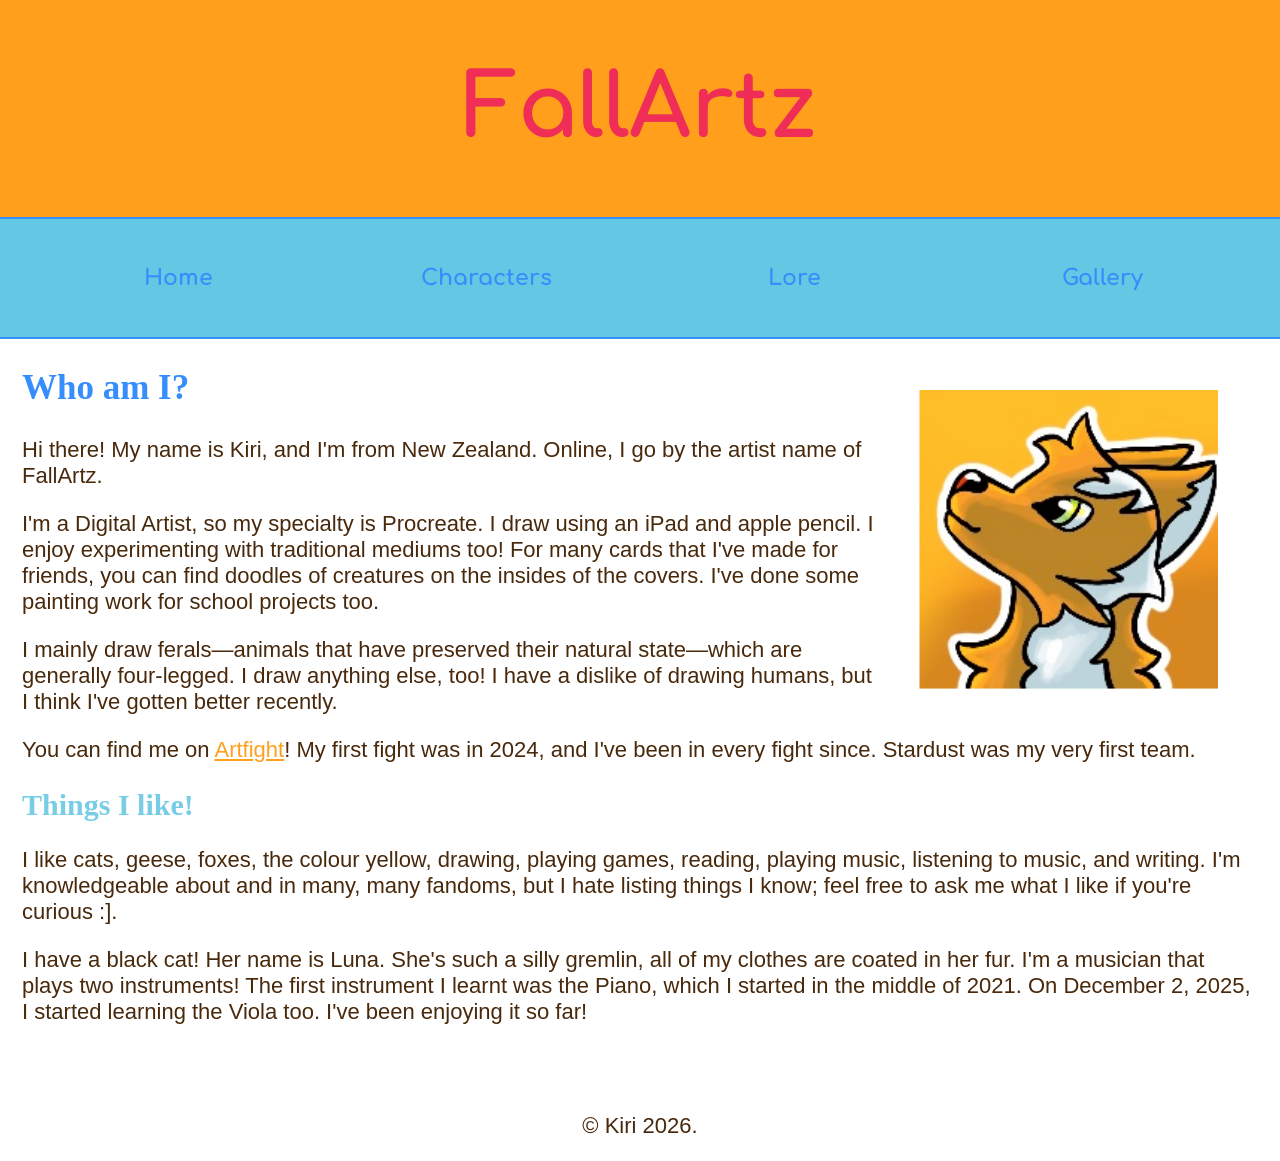
<file: index.html>
<!DOCTYPE html>
<html lang="en-NZ">
<head>
    <meta charset="UTF-8">
    <meta name="viewport" content="width=device-width, initial-scale=1.0">

    <!-- Page title - shows in the browser tab -->
    <title>FallArtz</title>

    <link rel="stylesheet" href="css/main.css">
</head>
<body>

    <header>
        <!-- Site name or logo goes here (use <h1>) -->
        <h1 class="page-title"><a href="index.html">FallArtz</a></h1>
    </header>
    <nav>
        <!-- Navigation links to your other pages -->
        <p><a href = "./index.html">Home</a></p>
        <p><a href = "./page_1.html">Characters</a></p>
        <p><a href = "./page_2.html">Lore</a></p>
        <p><a href = "./page_3.html">Gallery</a></p>
    </nav>
    <main>
        <!-- The unique content for THIS page only -->
        <figure class="wrap">
            <img src="images/Fall_Portrait.PNG" width="300" alt="Artist's Profile Picture">
        </figure>
        <section>
            <h1>Who am I?</h1>
            <p>Hi there! My name is Kiri, and I'm from New Zealand. Online, I go by the artist name of FallArtz.</p>

            <p>I'm a Digital Artist, so my specialty is Procreate. I draw using an iPad and apple pencil.
            I enjoy experimenting with traditional mediums too! For many cards that I've made for friends, 
            you can find doodles of creatures on the insides of the covers. I've done some painting work for school projects too.</p>

            <p>I mainly draw ferals—animals that have preserved their natural state—which are generally four-legged. 
            I draw anything else, too! I have a dislike of drawing humans, but I think I've gotten better recently.</p>

            <p>You can find me on <a href="https://artfight.net/~FallArtz">Artfight</a>! My first fight was in 2024, and I've been in every fight since. 
            Stardust was my very first team.</p>
        </section>

        <section>
            <!-- A section groups related content under a heading (use <h2>) -->
            <h2>Things I like!</h2>
            <p>I like cats, geese, foxes, the colour yellow, drawing, playing games, reading, playing music, 
            listening to music, and writing. I'm knowledgeable about and in many, many fandoms, but I hate listing things I know; 
            feel free to ask me what I like if you're curious :].</p>
            
            <p>I have a black cat! Her name is Luna. She's such a silly gremlin, all of my clothes are coated in her fur. 
            I'm a musician that plays two instruments! The first instrument I learnt was the Piano, 
            which I started in the middle of 2021. On December 2, 2025, I started learning the Viola too. I've been enjoying it so far!</p>

        </section>

        <section>
            <!-- Add more sections as you need them -->
        </section>

    </main>

    <footer>
        <p class = "center">&copy; Kiri 2026.</p>
    </footer>

</body>
</html>
</file>
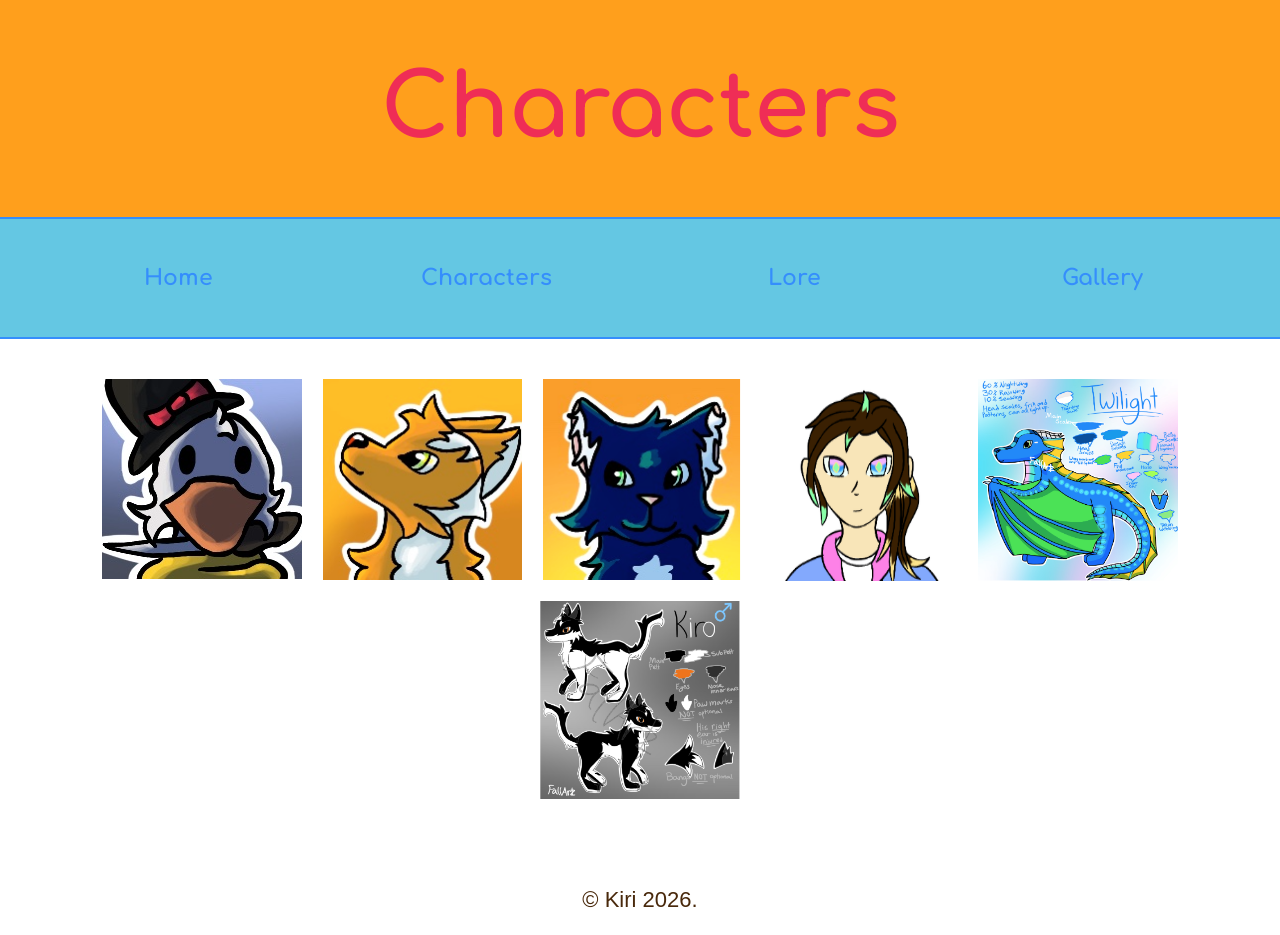
<file: page_1.html>
<!DOCTYPE html>
<html lang="en-NZ">
<head>
    <meta charset="UTF-8">
    <meta name="viewport" content="width=device-width, initial-scale=1.0">

    <!-- Page title - shows in the browser tab -->
    <title>FallArtz</title>

    <link rel="stylesheet" href="css/main.css">
</head>
<body>

    <header>
        <!-- Site name or logo goes here (use <h1>) -->
        <h1 class="page-title"><a href="page_1.html">Characters</a></h1>
    </header>
    <nav>
        <!-- Navigation links to your other pages -->
        <p><a href = "./index.html">Home</a></p>
        <p><a href = "./page_1.html">Characters</a></p>
        <p><a href = "./page_2.html">Lore</a></p>
        <p><a href = "./page_3.html">Gallery</a></p>
    </nav>

    <main>
        <!-- The unique content for THIS page only -->
        <section>
            <!-- A section groups related content under a heading (use <h2>) -->
                <div class="img-row">
                    <img src="images/Sarky_Portrait.PNG" width="200">
                    <img src="images/Fall_Portrait.PNG" width="200">
                    <img src="images/Mistfeather_Portrait.PNG" width="200">
                    <img src="images/Kiri_Portrait.PNG"> <!-- Placeholder, must draw a new image for -->
                    <img src="images/Twilight_2025Reference.PNG" width="200">
                    <img src="images/Kiro_2025Reference.PNG" width="200">
                </div>
        </section>

        <section>
            <!-- Add more sections as you need them -->
        </section>

    </main>

    <footer>
        <p class = "center">&copy; Kiri 2026.</p>
    </footer>

</body>
</html>
</file>
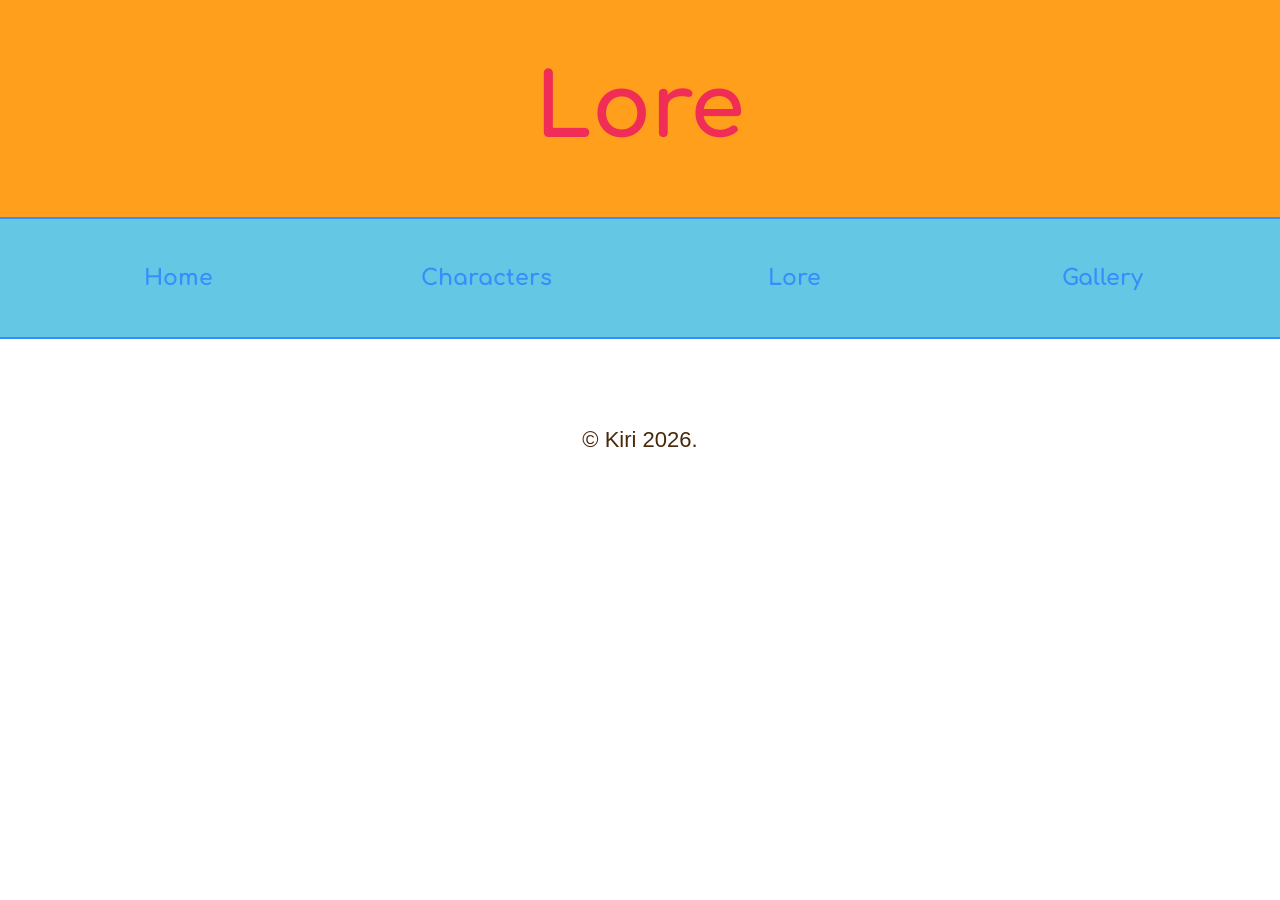
<file: page_2.html>
<!DOCTYPE html>
<html lang="en-NZ">
<head>
    <meta charset="UTF-8">
    <meta name="viewport" content="width=device-width, initial-scale=1.0">

    <!-- Page title - shows in the browser tab -->
    <title>FallArtz</title>

    <link rel="stylesheet" href="css/main.css">
</head>
<body>

    <header>
        <!-- Site name or logo goes here (use <h1>) -->
        <h1 class="page-title"><a href="page_2.html">Lore</a></h1>
    </header>
    <nav>
        <!-- Navigation links to your other pages -->
        <p><a href = "./index.html">Home</a></p>
        <p><a href = "./page_1.html">Characters</a></p>
        <p><a href = "./page_2.html">Lore</a></p>
        <p><a href = "./page_3.html">Gallery</a></p>
    </nav>

    <main>
        <!-- The unique content for THIS page only -->

        <section>
            <!-- A section groups related content under a heading (use <h2>) -->
        </section>

        <section>
            <!-- Add more sections as you need them -->
        </section>

    </main>

    <footer>
        <p class = "center">&copy; Kiri 2026.</p>
    </footer>

</body>
</html>
</file>
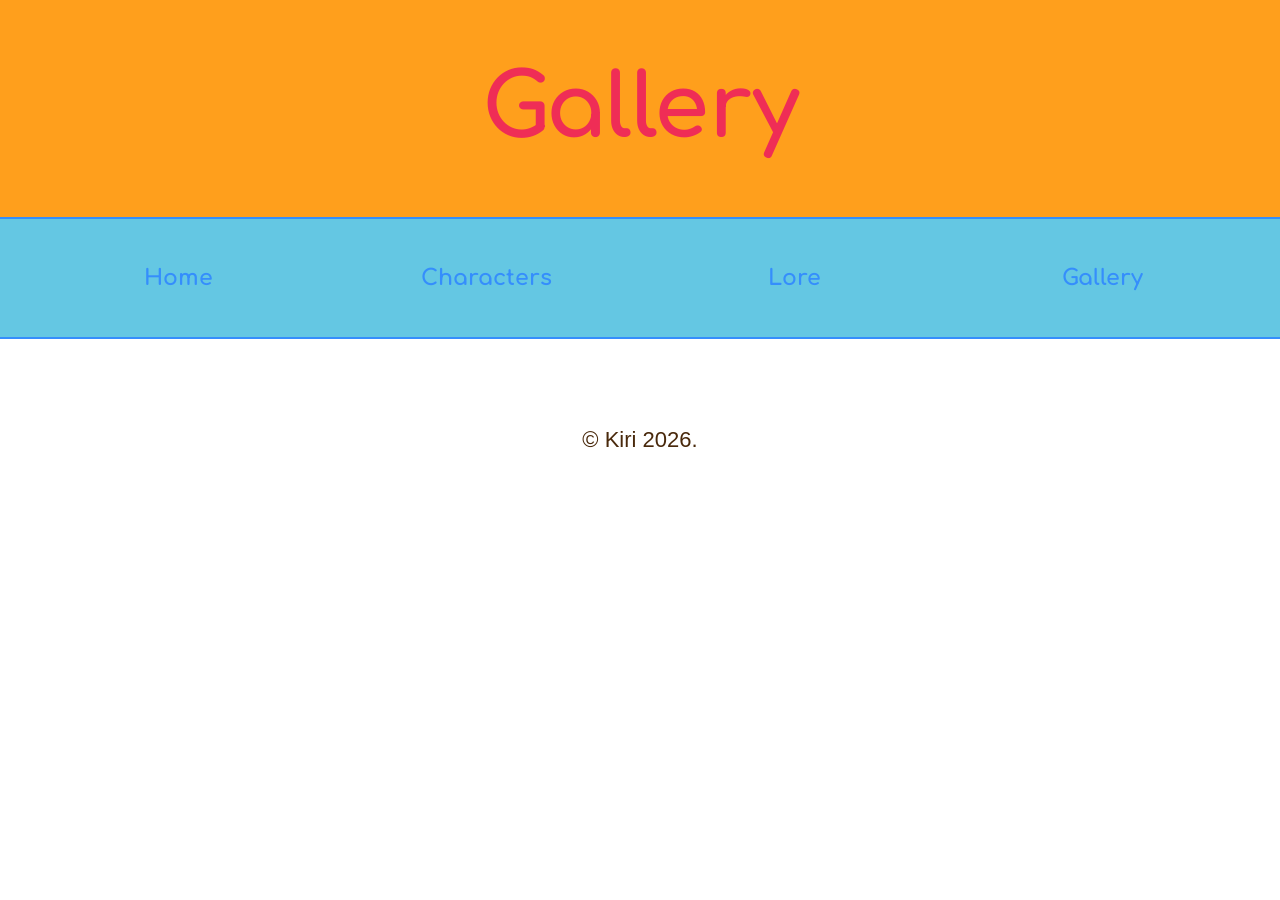
<file: page_3.html>
<!DOCTYPE html>
<html lang="en-NZ">
<head>
    <meta charset="UTF-8">
    <meta name="viewport" content="width=device-width, initial-scale=1.0">

    <!-- Page title - shows in the browser tab -->
    <title>FallArtz</title>

    <link rel="stylesheet" href="css/main.css">
</head>
<body>

    <header>
        <!-- Site name or logo goes here (use <h1>) -->
        <h1 class="page-title"><a href="page_3.html">Gallery</a></h1>
    </header>
    <nav>
        <!-- Navigation links to your other pages -->
        <p><a href = "./index.html">Home</a></p>
        <p><a href = "./page_1.html">Characters</a></p>
        <p><a href = "./page_2.html">Lore</a></p>
        <p><a href = "./page_3.html">Gallery</a></p>
    </nav>
    <main>
        <!-- The unique content for THIS page only -->

        <section>
            <!-- A section groups related content under a heading (use <h2>) -->
        </section>

        <section>
            <!-- Add more sections as you need them -->
        </section>

    </main>

    <footer>
        <p class = "center">&copy; Kiri 2026.</p>
    </footer>

</body>
</html>
</file>
<file: css/main.css>
@import url('https://fonts.googleapis.com/css2?family=Comfortaa:wght@300..700&family=Montserrat:ital,wght@0,100..900;1,100..900&display=swap');

body {
    font-family: Calibri, 'Gill Sans', 'Gill Sans MT', 'Trebuchet MS', sans-serif;
    color: #49290c;
    font-size: 22px;
    font-weight: 500;
    margin: 0;
}
body a {
    color: #FF9F1C;
}
body a:hover {
    color: #EF2D56;
}
header {
    display: flex;
    align-items: center;
    background: #FF9F1C;
    justify-content: center;
}
h1 {
    font-family: "Alice", serif;
    font-size: 35px;
    font-weight: bold;
    color: #358EFC;
}
h2 {
    font-family: "Alice", serif;
    font-size: 30px;
    font-weight: bold;
    color: #77cde5;
}
nav {
    display: flex;
    background-color: #64c7e3;
    align-items: center;
    flex-direction: row;
    padding: 1.5rem;
    border-top: solid #358EFC 2px;
    border-bottom: solid #358EFC 2px;
}
nav p {
    text-align: center;
    flex-basis: 1rem; /* Give each paragraph the same basic width */
    flex-grow: 1; /* Allow each paragraph to grow evenly to fill the parent nav element */
}
nav a {
    color: #358efc;
    text-decoration: none;
    font-weight: bold;
    font-family: "Comfortaa", sans-serif;
    font-size: 22px;
}
nav a:hover {
    color: #ffca62;
}
main {
    margin-left: 1em;
    margin-right: 1em;
    margin-bottom: 4em;
}
.page-title {
    font-family: "Comfortaa", sans-serif;
    font-size: 400%;
    font-weight: bold;
    color: #49290c;
    text-align: center;
}
.page-title a {
    color: #EF2D56;
    text-decoration: none;
}
.page-title a:hover {
    color: #49290c;
}
.center {
    text-align: center;
}
.wrap {
    float: right;
}
.img-row {
    display: flex;
    flex-wrap: wrap;
    justify-content: center;
    gap: 20px;
    margin-top: 40px;
}
.img-row img {
    max-width: 100%;
    height: auto;
}
</file>
